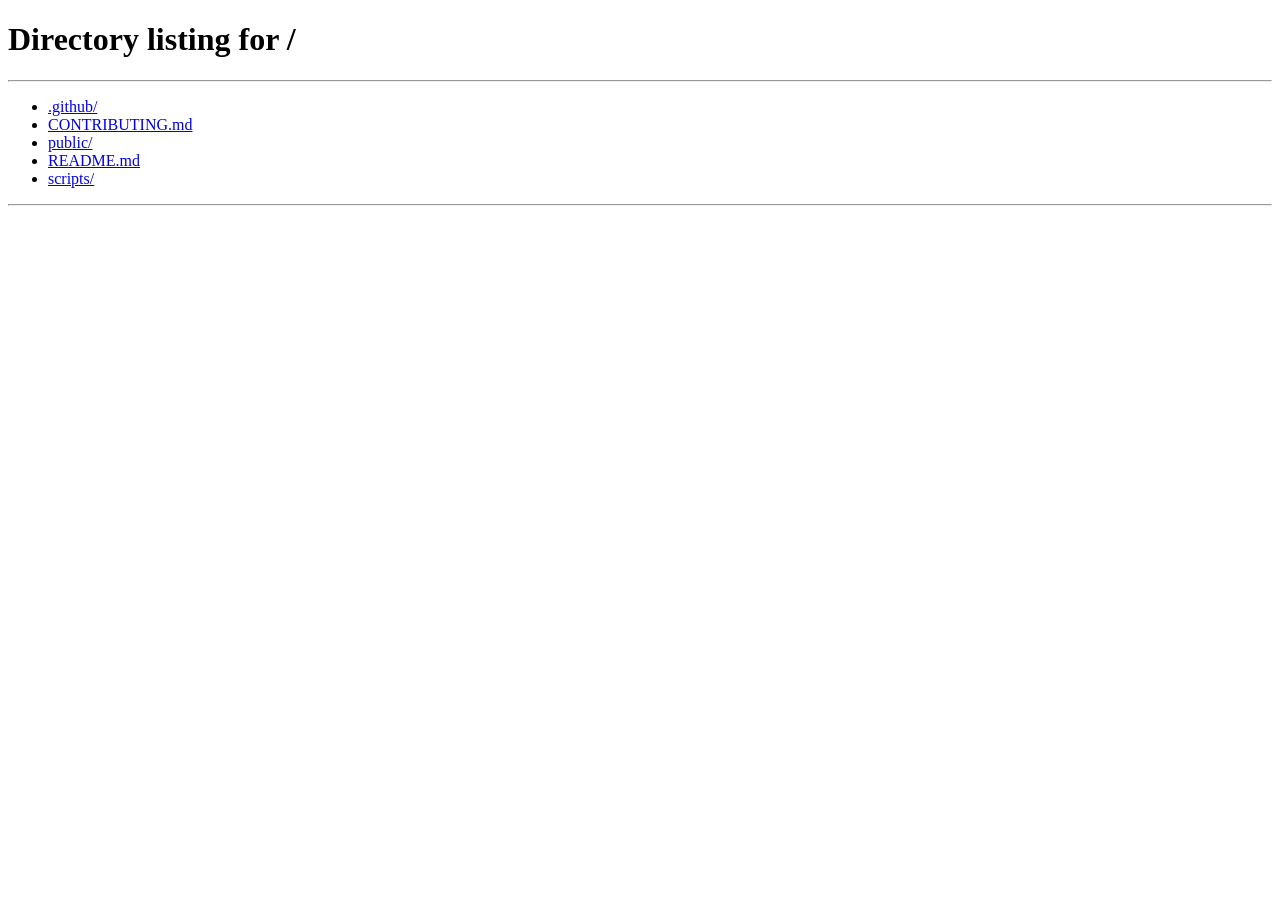
<file: public/add-source.html>
<!doctype html>
<html lang="en">
  <head>
    <meta charset="UTF-8" />
    <meta name="viewport" content="width=device-width, initial-scale=1.0" />
    <title>Add Source - Morphe</title>
    <script src="js/theme-preload.js"></script>
    <script src="js/lang-preload.js"></script>
    <link rel="stylesheet" href="css/styles.css" />
    <link rel="stylesheet" href="css/dark-theme.css" />
    <link rel="icon" type="image/png" href="favicon-96x96.png" sizes="96x96" />
    <link rel="icon" type="image/svg+xml" href="favicon.svg" />
    <link rel="icon" href="favicon.ico" />
    <link rel="apple-touch-icon" sizes="180x180" href="apple-touch-icon.png" />
  </head>
  <body class="add-source-page">
    <!-- Android state -->
    <div class="container state" id="state-android">
      <img id="source-icon" class="icon-circle" src="" alt="Source Icon" />
      <h1 data-i18n="add-source.title">Add patch source</h1>
      <p class="hero-description" data-i18n="add-source.subtitle">
        Do you want to add this patch source to Morphe?
      </p>

      <div class="source-card">
        <div
          class="source-card__label"
          id="source-label"
          data-i18n="add-source.source-label"
        >
          Source
        </div>
        <div class="source-card__name" id="source-name"></div>
        <div class="source-card__url" id="source-url"></div>
      </div>

      <div class="warning-box">
        <span class="material-symbols-rounded">warning</span>
        <span class="warning-box__text" data-i18n="add-source.warning"
          >Only add sources from authors you trust. Patch sources can modify
          your apps</span
        >
      </div>

      <a href="#" class="btn btn-primary" id="btn-open">
        <span class="material-symbols-rounded">open_in_new</span>
        <span data-i18n="add-source.open-btn">Open in Morphe</span>
      </a>
      <a href="index.html" class="btn btn-secondary" data-i18n="add-source.back-home"
        >Back to Homepage</a
      >
    </div>

    <!-- Success state -->
    <div class="container state" id="state-success">
      <div class="icon-circle icon-circle--success">
        <span class="material-symbols-rounded">check</span>
      </div>
      <h1 data-i18n="add-source.success-title">Opening Morphe…</h1>
      <p class="hero-description" data-i18n="add-source.success-subtitle">
        The source is being added. You can close this page
      </p>
      <a href="index.html" class="btn btn-secondary" data-i18n="add-source.back-home"
        >Back to homepage</a
      >
    </div>

    <!-- Desktop state -->
    <div class="container state" id="state-desktop">
      <div class="desktop-emoji">📱</div>
      <h1 data-i18n="add-source.desktop-title">Open on Android</h1>
      <p class="hero-description" data-i18n="add-source.desktop-subtitle">
        This link adds a patch source to Morphe, which requires an Android
        device
      </p>

      <div class="steps-card">
        <ol>
          <li data-i18n-html="add-source.desktop-step1">
            Install <a href="index.html">Morphe</a> on your Android device
          </li>
          <li data-i18n="add-source.desktop-step2">
            Open this link on your Android device
          </li>
          <li data-i18n-html="add-source.desktop-step3">
            Tap <strong>Open in Morphe</strong>
          </li>
        </ol>
      </div>

      <a href="index.html" class="btn btn-primary" data-i18n="error.go-home"
        >Go to homepage</a
      >
    </div>

    <script src="js/i18n.js"></script>
    <script src="js/add-source.js"></script>
    <script src="js/theme-manager.js"></script>
    <script src="js/analytics.js"></script>
  </body>
</html>
</file>
<file: public/css/styles.css>
:root {
  --md-primary: #1e5aa8;
  --md-on-primary: #fff;
  --md-primary-container: #ecf1ff;
  --md-on-primary-container: #0e2f5a;
  --md-secondary: #1a1c1e;
  --md-on-secondary: #fff;
  --md-secondary-container: #dde6f6;
  --md-on-secondary-container: #1a2a40;
  --md-surface: #fafbff;
  --md-on-surface: #1a1c1e;
  --md-surface-variant: #e2e4ec;
  --md-on-surface-variant: #1a1c1e;
  --md-surface-container-lowest: #fff;
  --md-surface-container-low: #f4f5fb;
  --md-surface-container: #eeeff5;
  --md-surface-container-high: #e4e5eb;
  --md-surface-container-highest: #dddee4;
  --md-outline: #44474e;
  --md-outline-variant: #74777f;
  --md-brand-gradient: linear-gradient(135deg, #1e5aa8, #00afae);
  --md-shape-sm: 8px;
  --md-shape-md: 12px;
  --md-shape-lg: 16px;
  --md-shape-xl: 28px;
  --md-shape-full: 9999px;
  --md-elevation-1:
    0 1px 2px rgba(0, 0, 0, 0.06), 0 1px 3px 1px rgba(0, 0, 0, 0.04);
  --md-elevation-2:
    0 1px 2px rgba(0, 0, 0, 0.06), 0 2px 6px 2px rgba(0, 0, 0, 0.04);
  --md-elevation-3:
    0 1px 3px rgba(0, 0, 0, 0.06), 0 4px 8px 3px rgba(0, 0, 0, 0.04);
  --md-elevation-4:
    0 2px 3px rgba(0, 0, 0, 0.06), 0 6px 10px 4px rgba(0, 0, 0, 0.04);
  --md-ease: cubic-bezier(0.2, 0, 0, 1);
  --md-ease-decel: cubic-bezier(0.05, 0.7, 0.1, 1);
  --md-state-hover: 0.05;
  --md-state-press: 0.08;
}
[data-theme="dark"] {
  --md-primary: #a9c7ff;
  --md-on-primary: #00315e;
  --md-primary-container: #192d4a;
  --md-on-primary-container: #c8daff;
  --md-secondary: #bdc7dc;
  --md-on-secondary: #273141;
  --md-secondary-container: #3a4455;
  --md-on-secondary-container: #d9e3f8;
  --md-surface: #111318;
  --md-on-surface: #e2e2e9;
  --md-surface-variant: #42454d;
  --md-on-surface-variant: #c4c6d0;
  --md-surface-container-lowest: #0c0e13;
  --md-surface-container-low: #191c22;
  --md-surface-container: #1d2026;
  --md-surface-container-high: #222428;
  --md-surface-container-highest: #2c2e33;
  --md-outline: #8c8f98;
  --md-outline-variant: #42454d;
  --md-elevation-1:
    0 1px 3px 1px rgba(0, 0, 0, 0.2), 0 1px 2px rgba(0, 0, 0, 0.24);
  --md-elevation-2:
    0 2px 6px 2px rgba(0, 0, 0, 0.2), 0 1px 2px rgba(0, 0, 0, 0.24);
  --md-elevation-3:
    0 4px 8px 3px rgba(0, 0, 0, 0.2), 0 1px 3px rgba(0, 0, 0, 0.24);
  --md-elevation-4:
    0 6px 10px 4px rgba(0, 0, 0, 0.2), 0 2px 3px rgba(0, 0, 0, 0.24);
}
*,
*::before,
*::after {
  margin: 0;
  padding: 0;
  box-sizing: border-box;
}
html {
  scroll-behavior: smooth;
}
html.i18n-loading body {
  opacity: 0;
}
html:not(.i18n-loading) body {
  opacity: 1;
  transition: opacity 0.18s ease-in;
}
body {
  font-family:
    "Inter",
    system-ui,
    -apple-system,
    sans-serif;
  font-size: 1rem;
  line-height: 1.5;
  background: var(--md-surface);
  color: var(--md-on-surface);
  -webkit-font-smoothing: antialiased;
  overflow-x: hidden;
  -webkit-tap-highlight-color: transparent;
}
a {
  color: var(--md-primary);
  text-decoration: none;
  -webkit-tap-highlight-color: transparent;
}
img {
  max-width: 100%;
  display: block;
}
button {
  border: none;
  background: none;
  cursor: pointer;
  font: inherit;
  color: inherit;
  -webkit-tap-highlight-color: transparent;
}
.material-symbols-rounded {
  font-family: "Material Symbols Rounded";
  font-weight: normal;
  font-style: normal;
  font-size: 24px;
  line-height: 1;
  letter-spacing: normal;
  text-transform: none;
  display: inline-block;
  white-space: nowrap;
  direction: ltr;
  vertical-align: middle;
  -webkit-font-smoothing: antialiased;
  font-feature-settings: "liga";
  font-variation-settings:
    "FILL" 0,
    "wght" 400,
    "GRAD" 0,
    "opsz" 24;
  width: 1em;
  height: 1em;
  overflow: hidden;
  flex-shrink: 0;
}
.hidden {
  display: none !important;
}
.container {
  width: 100%;
  max-width: 1200px;
  margin: 0 auto;
  padding: 0 24px;
}

.top-app-bar {
  position: fixed;
  top: 0;
  left: 0;
  right: 0;
  max-width: 1200px;
  margin: 0 auto;
  z-index: 2000;
  height: 64px;
  display: flex;
  align-items: center;
  padding: 0;
  background: transparent;
  box-shadow: none;
  transition:
    background 0.4s var(--md-ease),
    box-shadow 0.4s var(--md-ease),
    border-radius 0.4s var(--md-ease);
}
.top-app-bar.scrolled {
  background: var(--md-surface-container-high);
  box-shadow: var(--md-elevation-2);
  border-radius: 0 0 var(--md-shape-xl) var(--md-shape-xl);
}
.top-app-bar.menu-open {
  background: var(--md-surface-container-high);
  box-shadow: none;
  border-radius: 0;
}
.bar-content {
  display: flex;
  align-items: center;
  justify-content: space-between;
  width: 100%;
  height: 100%;
  margin: 0;
  gap: 4px;
  padding: 0 24px;
  position: relative;
}
.header-brand {
  position: relative;
  display: flex;
  align-items: center;
  margin-right: 0;
  width: 140px;
  height: 36px;
  z-index: 10;
}
.header-brand .brand-icon {
  position: absolute;
  top: 0;
  left: 0;
  height: 100%;
  width: 100%;
  object-fit: contain;
  object-position: left center;
  transition: opacity 0.2s var(--md-ease);
}
.logo-light {
  display: block;
  opacity: 1;
  z-index: 2;
}
.logo-dark {
  display: none;
}
[data-theme="dark"] .logo-light {
  display: none;
}
[data-theme="dark"] .logo-dark {
  display: block;
  opacity: 1;
  z-index: 2;
}
.nav-desktop {
  position: absolute;
  left: 50%;
  transform: translateX(-50%);
  display: flex;
  align-items: center;
  gap: 24px;
}
.right-actions {
  display: flex;
  align-items: center;
  gap: 4px;
  margin-left: auto;
  z-index: 10;
}
.nav-link {
  font-size: 0.9375rem;
  font-weight: 500;
  color: var(--md-on-surface-variant);
  text-decoration: none;
  transition: color 0.2s var(--md-ease);
  white-space: nowrap;
}
.nav-link:hover {
  color: var(--md-primary);
}
.nav-link.active {
  color: var(--md-primary);
  font-weight: 600;
}
a:focus:not(:focus-visible),
button:focus:not(:focus-visible) {
  outline: none;
}
.icon-btn {
  width: 44px;
  height: 44px;
  border-radius: var(--md-shape-full);
  display: flex;
  align-items: center;
  justify-content: center;
  color: var(--md-on-surface-variant);
  position: relative;
  overflow: hidden;
}
.icon-btn::before {
  content: "";
  position: absolute;
  inset: 0;
  border-radius: inherit;
  background: var(--md-on-surface-variant);
  opacity: 0;
  transition: opacity 0.2s var(--md-ease);
  pointer-events: none;
}
.icon-btn:hover::before {
  opacity: var(--md-state-hover);
}
.icon-btn:active::before {
  opacity: var(--md-state-press);
}
.menu-btn {
  display: none;
}
#menuIconToggle {
  transition: transform 0.3s var(--md-ease);
}
#themeIcon {
  transition:
    transform 0.5s var(--md-ease),
    opacity 0.25s var(--md-ease);
  display: inline-block;
}
.theme-swap #themeIcon {
  transform: rotate(360deg) scale(0.8);
  opacity: 0.3;
}

.lang-bar-desktop {
  display: inline-flex;
}
.lang-bar-mobile {
  display: none;
}
.lang-dropdown {
  position: relative;
  display: inline-flex;
}
.lang-trigger-compact {
  padding: 8px;
  border-radius: var(--md-shape-full);
  border: none;
  background: transparent;
  color: var(--md-on-surface);
  cursor: pointer;
  display: flex;
  align-items: center;
  justify-content: center;
  position: relative;
  overflow: hidden;
  width: 40px;
  height: 40px;
  transition:
    background-color 0.2s var(--md-ease),
    color 0.2s var(--md-ease);
}
.lang-trigger-compact::before {
  content: "";
  position: absolute;
  inset: 0;
  border-radius: inherit;
  background: var(--md-on-surface);
  opacity: 0;
  transition: opacity 0.2s var(--md-ease);
  pointer-events: none;
}
.lang-trigger-compact:hover::before {
  opacity: var(--md-state-hover);
}
.lang-trigger-compact.open {
  background: var(--md-secondary-container);
  color: var(--md-on-secondary-container);
}
.lang-trigger-compact .material-symbols-rounded {
  font-size: 20px;
  position: relative;
  z-index: 1;
}
.lang-menu {
  position: absolute;
  top: calc(100% + 6px);
  right: 0;
  min-width: 180px;
  background: var(--md-surface-container);
  border-radius: var(--md-shape-md);
  box-shadow: var(--md-elevation-3);
  z-index: 200;
  display: none;
  padding: 0;
  overflow: hidden;
  animation: menuOpen 0.2s var(--md-ease-decel);
}
.lang-menu.open {
  display: block;
}
.lang-menu-scroll {
  max-height: 320px;
  overflow-y: auto;
  padding: 4px 0;
}
.lang-menu-scroll::-webkit-scrollbar {
  width: 4px;
}
.lang-menu-scroll::-webkit-scrollbar-track {
  background: transparent;
}
.lang-menu-scroll::-webkit-scrollbar-thumb {
  background: var(--md-outline-variant);
  border-radius: 4px;
}
.lang-menu-item {
  display: flex;
  align-items: center;
  gap: 10px;
  padding: 10px 16px 10px 12px;
  font-size: 0.875rem;
  color: var(--md-on-surface);
  cursor: pointer;
  width: 100%;
  text-align: left;
  position: relative;
  overflow: hidden;
  border: none;
  background: none;
  white-space: nowrap;
}
.lang-menu-item::before {
  content: "";
  position: absolute;
  inset: 0;
  background: var(--md-on-surface);
  opacity: 0;
  transition: opacity 0.2s var(--md-ease);
  pointer-events: none;
}
.lang-menu-item:hover::before {
  opacity: var(--md-state-hover);
}
.lang-menu-item:active::before {
  opacity: var(--md-state-press);
}
.lang-menu-item.selected {
  background: var(--md-primary-container);
  color: var(--md-on-primary-container);
}
.lang-menu-item.selected::before {
  background: var(--md-on-primary-container);
}
.lang-menu-item .check-mark {
  font-size: 18px;
  opacity: 0;
  width: 18px;
  position: relative;
  z-index: 1;
  flex-shrink: 0;
}
.lang-menu-item.selected .check-mark {
  opacity: 1;
}
.lang-menu-item .lang-name {
  position: relative;
  z-index: 1;
}
@keyframes menuOpen {
  from {
    opacity: 0;
    transform: scaleY(0.85);
    transform-origin: top;
  }
  to {
    opacity: 1;
    transform: scaleY(1);
  }
}

.mobile-drawer {
  display: none;
  position: fixed;
  inset: 60px 0 0 0;
  z-index: 1500;
}
.mobile-drawer.open {
  display: flex;
  align-items: flex-start;
  justify-content: center;
}
.drawer-scrim {
  position: absolute;
  inset: 0;
  background: color-mix(in srgb, var(--md-on-surface) 32%, transparent);
  animation: fadeIn 0.25s var(--md-ease-decel);
}
.drawer-sheet {
  position: relative;
  width: 100%;
  max-width: 100%;
  height: auto;
  max-height: 85vh;
  background: var(--md-surface-container-high);
  border-radius: 0 0 var(--md-shape-xl) var(--md-shape-xl);
  padding: 8px 16px 24px;
  overflow-y: auto;
  animation: slideInTop 0.35s var(--md-ease-decel);
  display: flex;
  flex-direction: column;
  gap: 2px;
  box-shadow: var(--md-elevation-2);
}
.drawer-link {
  display: flex;
  align-items: center;
  gap: 14px;
  padding: 14px 24px;
  border-radius: var(--md-shape-full);
  font-size: 0.875rem;
  font-weight: 500;
  color: var(--md-on-surface-variant);
  text-decoration: none;
  position: relative;
  overflow: hidden;
}
.drawer-link::before {
  content: "";
  position: absolute;
  inset: 0;
  border-radius: inherit;
  background: var(--md-on-surface);
  opacity: 0;
  transition: opacity 0.2s var(--md-ease);
  pointer-events: none;
}
.drawer-link:hover::before {
  opacity: var(--md-state-hover);
}
.drawer-link:active::before {
  opacity: var(--md-state-press);
}
.drawer-link.active {
  background: var(--md-primary-container);
  color: var(--md-on-primary-container);
}
.drawer-link.active::before {
  background: var(--md-on-primary-container);
}
.drawer-divider {
  height: 1px;
  background: var(--md-outline-variant);
  margin: 8px 16px;
  border: none;
}
@keyframes fadeIn {
  from {
    opacity: 0;
  }
  to {
    opacity: 1;
  }
}
@keyframes slideInTop {
  from {
    transform: translateY(-100%);
  }
  to {
    transform: translateY(0);
  }
}

.section {
  padding: 96px 0;
}
.section-header {
  text-align: center;
  margin-bottom: 56px;
}
.section-overline {
  font-size: 0.8125rem;
  font-weight: 600;
  color: var(--md-primary);
  text-transform: uppercase;
  letter-spacing: 0.1em;
  margin-bottom: 12px;
}
.section-title {
  font-size: 2.25rem;
  font-weight: 700;
  letter-spacing: -0.02em;
  margin-bottom: 16px;
}
.section-subtitle {
  font-size: 1.0625rem;
  color: var(--md-on-surface-variant);
  max-width: 600px;
  margin: 0 auto;
}

.hero {
  min-height: 100vh;
  display: flex;
  align-items: center;
  justify-content: center;
  padding: 120px 24px 64px;
  position: relative;
  overflow: hidden;
}
.hero-inner {
  text-align: center;
  max-width: 800px;
  position: relative;
  z-index: 1;
}
.hero-title {
  font-family: "Inter", sans-serif;
  font-size: 5rem;
  font-weight: 400;
  line-height: 1.1;
  letter-spacing: -0.02em;
  margin-bottom: 24px;
  color: var(--md-on-surface);
  animation: fadeUp 0.6s var(--md-ease-decel) 0.1s both;
}
.highlight-text {
  font-weight: 600;
  color: var(--md-primary);
}
.hero-desc {
  font-size: 1.125rem;
  line-height: 1.75;
  color: var(--md-on-surface-variant);
  max-width: 600px;
  margin: 0 auto 40px;
  animation: fadeUp 0.6s var(--md-ease-decel) 0.2s both;
}
.hero-actions {
  display: flex;
  gap: 16px;
  justify-content: center;
  flex-wrap: wrap;
  animation: fadeUp 0.6s var(--md-ease-decel) 0.3s both;
}
/* Page load entrance animation */
@keyframes pageEnter {
  from {
    opacity: 0;
  }
  to {
    opacity: 1;
  }
}
body {
  animation: pageEnter 0.45s var(--md-ease-decel) both;
}

.hero-morph-target {
  display: inline-block;
  transition:
    opacity 720ms cubic-bezier(0.4, 0, 0.2, 1),
    filter 820ms cubic-bezier(0.2, 0, 0.2, 1),
    transform 820ms cubic-bezier(0.2, 0, 0.2, 1);
  will-change: opacity, filter, transform;
}
.hero-morph-target.is-out {
  opacity: 0;
  filter: blur(20px);
  transform: scale(0.88);
}
@media (prefers-reduced-motion: reduce) {
  .hero-morph-target {
    transition: none;
  }
}

@keyframes fadeUp {
  from {
    opacity: 0;
    transform: translateY(24px);
  }
  to {
    opacity: 1;
    transform: translateY(0);
  }
}

.btn-filled {
  display: inline-flex;
  align-items: center;
  justify-content: center;
  gap: 10px;
  padding: 0 28px;
  height: 60px;
  border-radius: var(--md-shape-full);
  background: var(--md-primary);
  color: var(--md-on-primary);
  font-size: 1.125rem;
  font-weight: 600;
  text-decoration: none;
  position: relative;
  overflow: hidden;
}
.btn-filled::before {
  content: "";
  position: absolute;
  inset: 0;
  border-radius: inherit;
  background: var(--md-on-primary);
  opacity: 0;
  transition: opacity 0.2s var(--md-ease);
  pointer-events: none;
}
.btn-filled:hover::before {
  opacity: var(--md-state-hover);
}
.btn-filled:active::before {
  opacity: var(--md-state-press);
}
.btn-filled .material-symbols-rounded,
.btn-filled > span {
  position: relative;
  z-index: 1;
}

.btn-tonal {
  display: inline-flex;
  align-items: center;
  justify-content: center;
  gap: 10px;
  padding: 0 24px;
  height: 60px;
  border-radius: var(--md-shape-full);
  background: var(--md-secondary-container);
  color: var(--md-on-secondary-container);
  font-size: 1.125rem;
  font-weight: 600;
  text-decoration: none;
  position: relative;
  overflow: hidden;
  transition: box-shadow 0.2s var(--md-ease);
}
.btn-tonal::before {
  content: "";
  position: absolute;
  inset: 0;
  border-radius: inherit;
  background: var(--md-on-secondary-container);
  opacity: 0;
  transition: opacity 0.2s var(--md-ease);
  pointer-events: none;
}
.btn-tonal:hover {
  box-shadow: var(--md-elevation-1);
}
.btn-tonal:hover::before {
  opacity: var(--md-state-hover);
}
.btn-tonal:active::before {
  opacity: var(--md-state-press);
}
.btn-tonal .material-symbols-rounded,
.btn-tonal > span {
  position: relative;
  z-index: 1;
}

/* Features Tabs */
.app-tabs {
  display: inline-flex;
  background: var(--md-surface-container-low);
  border-radius: var(--md-shape-full);
  padding: 4px;
  gap: 8px;
  margin-bottom: 24px;
  position: relative;
}
.tab-indicator {
  position: absolute;
  top: 4px;
  bottom: 4px;
  left: 4px;
  background: var(--md-primary-container);
  border-radius: var(--md-shape-full);
  transition:
    transform 0.5s cubic-bezier(0.2, 0.8, 0.2, 1),
    width 0.5s cubic-bezier(0.2, 0.8, 0.2, 1);
  z-index: 0;
}
.app-tab {
  padding: 10px 24px;
  border-radius: var(--md-shape-full);
  font-size: 0.9375rem;
  font-weight: 600;
  color: var(--md-on-surface-variant);
  background: transparent;
  display: flex;
  align-items: center;
  justify-content: center;
  white-space: nowrap;
  position: relative;
  z-index: 1;
  transition: color 0.3s var(--md-ease);
}
.app-tab.active {
  color: var(--md-on-primary-container);
}

.features-panel-wrap {
  overflow: hidden;
  border-radius: var(--md-shape-xl);
  margin-top: 8px;
  margin-left: -16px;
  margin-right: -16px;
  padding: 0 16px;
  -webkit-mask-image: linear-gradient(
    to right,
    transparent,
    black 16px,
    black calc(100% - 16px),
    transparent
  );
  mask-image: linear-gradient(
    to right,
    transparent,
    black 16px,
    black calc(100% - 16px),
    transparent
  );
}
.features-panel {
  display: flex;
  width: 100%;
  will-change: transform;
  transition: transform 0.5s cubic-bezier(0.2, 0.8, 0.2, 1);
  gap: 16px;
}
.features-page {
  flex: 0 0 100%;
  min-width: 0;
  display: flex;
  flex-direction: column;
  gap: 24px;
  padding: 4px 0;
  opacity: 0.4;
  transform: scale(0.96);
  transition:
    opacity 0.5s cubic-bezier(0.2, 0.8, 0.2, 1),
    transform 0.5s cubic-bezier(0.2, 0.8, 0.2, 1);
  transform-origin: top center;
}
.features-page.active {
  opacity: 1;
  transform: scale(1);
}
.features-page-desc {
  font-size: 1rem;
  color: var(--md-on-surface-variant);
  text-align: center;
  max-width: 640px;
  margin: 0 auto;
}

/* Grids & Cards */
.feat-grid {
  display: grid;
  grid-template-columns: repeat(auto-fill, minmax(260px, 1fr));
  gap: 16px;
}
.feat-card {
  background: var(--md-surface-container-low);
  border-radius: var(--md-shape-xl);
  padding: 24px;
  display: flex;
  flex-direction: column;
  gap: 14px;
  position: relative;
  overflow: hidden;
  transition: box-shadow 0.3s var(--md-ease);
}
.feat-card::before {
  content: "";
  position: absolute;
  inset: 0;
  border-radius: inherit;
  background: var(--md-primary);
  opacity: 0;
  transition: opacity 0.3s var(--md-ease);
  pointer-events: none;
}
.feat-card:hover {
  background: var(--md-surface-container);
}
.feat-card:hover::before {
  opacity: 0;
}
.feat-icon {
  width: 52px;
  height: 52px;
  border-radius: var(--md-shape-lg);
  display: flex;
  align-items: center;
  justify-content: center;
  background: var(--md-primary-container);
  color: var(--md-on-primary-container);
  position: relative;
  z-index: 1;
}
.feat-icon .material-symbols-rounded {
  font-size: 26px;
}
.feat-card h4 {
  font-size: 1rem;
  font-weight: 600;
  position: relative;
  z-index: 1;
}
.feat-card p {
  font-size: 0.875rem;
  color: var(--md-on-surface-variant);
  line-height: 1.6;
  position: relative;
  z-index: 1;
}

.how-section {
  background: var(--md-surface);
}
.steps-grid {
  display: grid;
  grid-template-columns: repeat(4, 1fr);
  gap: 24px;
  position: relative;
}
.steps-grid.steps-3 {
  grid-template-columns: repeat(3, 1fr);
}
.steps-grid::before {
  content: "";
  position: absolute;
  top: 42px;
  left: calc(12.5% + 32px);
  right: calc(12.5% + 32px);
  height: 2px;
  background: var(--md-outline-variant);
  z-index: 0;
}
@media (max-width: 768px) {
  .steps-grid,
  .steps-grid.steps-3 {
    grid-template-columns: 1fr;
    gap: 28px;
  }
  .steps-grid::before {
    display: none;
  }
}
.step-card {
  display: flex;
  flex-direction: column;
  align-items: center;
  text-align: center;
  gap: 16px;
  position: relative;
  z-index: 1;
}
.step-icon-wrap {
  width: 84px;
  height: 84px;
  border-radius: var(--md-shape-full);
  display: flex;
  align-items: center;
  justify-content: center;
  background: var(--md-primary);
  color: var(--md-on-primary);
  box-shadow: var(--md-elevation-2);
  position: relative;
}
.step-icon-wrap .material-symbols-rounded {
  font-size: 36px;
}
.step-number {
  position: absolute;
  top: -4px;
  right: -4px;
  width: 26px;
  height: 26px;
  border-radius: var(--md-shape-full);
  background: var(--md-primary-container);
  color: var(--md-on-primary-container);
  font-size: 0.75rem;
  font-weight: 700;
  display: flex;
  align-items: center;
  justify-content: center;
  border: 2px solid var(--md-surface-container-lowest);
}
.step-card h3 {
  font-size: 1rem;
  font-weight: 600;
}
.step-card p {
  font-size: 0.875rem;
  color: var(--md-on-surface-variant);
  max-width: 220px;
}

/* Testimonials */
.testi-carousel {
  position: relative;
  overflow: hidden;
  margin: -24px -16px;
  padding: 24px 16px;
  -webkit-mask-image: linear-gradient(
    to right,
    transparent,
    black 16px,
    black calc(100% - 16px),
    transparent
  );
  mask-image: linear-gradient(
    to right,
    transparent,
    black 16px,
    black calc(100% - 16px),
    transparent
  );
}
.testi-track {
  display: flex;
  gap: 16px;
  cursor: grab;
  user-select: none;
  will-change: transform;
  backface-visibility: hidden;
  -webkit-backface-visibility: hidden;
}
.testi-track:active {
  cursor: grabbing;
}
.testi-card {
  flex: 0 0 calc(33.333% - 11px);
  min-width: 0;
  background: var(--md-surface-container-low);
  border-radius: var(--md-shape-xl);
  padding: 28px;
  display: flex;
  flex-direction: column;
  gap: 20px;
  transition: box-shadow 0.3s var(--md-ease);
  backface-visibility: hidden;
  -webkit-backface-visibility: hidden;
  transform: translateZ(0);
  -webkit-transform: translateZ(0);
}
.testi-card:hover {
  background: var(--md-surface-container);
}
.testi-stars {
  display: flex;
  gap: 2px;
  color: var(--md-primary);
  font-size: 18px;
}
.testi-quote {
  font-size: 1rem;
  line-height: 1.7;
  flex: 1;
  position: relative;
  padding-top: 8px;
}
.testi-quote::before {
  content: "\201C";
  font-size: 3.5rem;
  line-height: 1;
  color: var(--md-primary);
  opacity: 0.15;
  position: absolute;
  top: -14px;
  left: -4px;
  font-family: Georgia, serif;
}
.testi-author {
  display: flex;
  align-items: center;
  gap: 12px;
}
.testi-avatar {
  width: 44px;
  height: 44px;
  border-radius: var(--md-shape-full);
  background: var(--md-primary-container);
  color: var(--md-on-primary-container);
  display: flex;
  align-items: center;
  justify-content: center;
  font-size: 1.1rem;
  font-weight: 600;
}
.testi-name {
  font-size: 0.875rem;
  font-weight: 600;
}
.testi-role {
  font-size: 0.75rem;
  color: var(--md-on-surface-variant);
}
.carousel-nav {
  display: flex;
  justify-content: center;
  gap: 12px;
  margin-top: 32px;
}
.carousel-btn {
  width: 48px;
  height: 48px;
  border-radius: var(--md-shape-full);
  background: var(--md-surface-container-high);
  color: var(--md-on-surface);
  display: flex;
  align-items: center;
  justify-content: center;
  position: relative;
  overflow: hidden;
  transition: box-shadow 0.2s var(--md-ease);
}
.carousel-btn::before {
  content: "";
  position: absolute;
  inset: 0;
  border-radius: inherit;
  background: var(--md-on-surface);
  opacity: 0;
  transition: opacity 0.2s var(--md-ease);
  pointer-events: none;
}
.carousel-btn:hover::before {
  opacity: var(--md-state-hover);
}
.carousel-btn:hover {
  box-shadow: var(--md-elevation-1);
}
.carousel-btn:active::before {
  opacity: var(--md-state-press);
}

/* FAQ */
.faq-list {
  max-width: 800px;
  margin: 0 auto;
  display: flex;
  flex-direction: column;
  gap: 2px;
  background: transparent;
  overflow: visible;
}
.faq-item {
  background: var(--md-surface-container-low);
  border-radius: 6px;
  border-bottom: none;
  overflow: hidden;
  transition: background-color 0.3s var(--md-ease);
}
.faq-item:first-child {
  border-top-left-radius: var(--md-shape-xl);
  border-top-right-radius: var(--md-shape-xl);
}
.faq-item:last-child {
  border-bottom-left-radius: var(--md-shape-xl);
  border-bottom-right-radius: var(--md-shape-xl);
}
.faq-q {
  width: 100%;
  display: flex;
  align-items: center;
  justify-content: space-between;
  padding: 20px 24px;
  font-size: 1rem;
  font-weight: 500;
  color: var(--md-on-surface);
  text-align: left;
  gap: 16px;
  position: relative;
  overflow: hidden;
}
.faq-q .expand-icon {
  transition: transform 0.25s var(--md-ease);
  color: var(--md-on-surface-variant);
  flex-shrink: 0;
  position: relative;
  z-index: 1;
}
.faq-q > span:first-child {
  position: relative;
  z-index: 1;
}
.faq-item.active .expand-icon {
  transform: rotate(180deg);
}
.faq-a {
  display: grid;
  grid-template-rows: 0fr;
  transition: grid-template-rows 0.25s var(--md-ease);
}
.faq-item.active .faq-a {
  grid-template-rows: 1fr;
}
.faq-a-inner {
  overflow: hidden;
  padding: 0 24px;
  font-size: 1rem;
  line-height: 1.7;
  color: var(--md-on-surface-variant);
  opacity: 0;
  transition:
    padding 0.25s var(--md-ease),
    opacity 0.25s var(--md-ease);
}
.faq-item.active .faq-a-inner {
  padding: 0 24px 24px;
  opacity: 1;
}
.faq-a-inner a {
  color: var(--md-primary);
  text-decoration: underline;
  text-underline-offset: 3px;
}

/* Get involved (MicroG + Translate CTAs) */
.involve-grid {
  display: grid;
  grid-template-columns: repeat(2, 1fr);
  gap: 20px;
}
.involve-card,
.involve-card:link,
.involve-card:visited {
  position: relative;
  display: flex;
  flex-direction: column;
  align-items: flex-start;
  gap: 18px;
  padding: 36px;
  border-radius: var(--md-shape-xl);
  background: var(--md-surface-container-low);
  text-decoration: none;
  color: var(--md-on-surface);
  overflow: hidden;
  transition: background-color 0.3s var(--md-ease);
}
.involve-card::before {
  content: "";
  position: absolute;
  inset: 0;
  border-radius: inherit;
  background: var(--md-primary);
  opacity: 0;
  transition: opacity 0.3s var(--md-ease);
  pointer-events: none;
}
.involve-card:hover,
.involve-card:visited:hover {
  background: var(--md-surface-container);
}
.involve-card:hover::before {
  opacity: 0;
}
.involve-icon {
  width: 64px;
  height: 64px;
  border-radius: var(--md-shape-lg);
  background: var(--md-primary-container);
  color: var(--md-on-primary-container);
  display: flex;
  align-items: center;
  justify-content: center;
  position: relative;
  z-index: 1;
}
.involve-title {
  font-size: 1.5rem;
  font-weight: 600;
  margin: 0;
  color: var(--md-on-surface);
  position: relative;
  z-index: 1;
}
.involve-desc {
  font-size: 1rem;
  line-height: 1.6;
  color: var(--md-on-surface-variant);
  margin: 0;
  position: relative;
  z-index: 1;
}
.involve-cta {
  display: inline-flex;
  align-items: center;
  gap: 8px;
  margin-top: auto;
  padding-top: 4px;
  font-weight: 600;
  color: var(--md-primary);
  position: relative;
  z-index: 1;
}
@media (max-width: 720px) {
  .involve-grid {
    grid-template-columns: 1fr;
  }
  .involve-card {
    padding: 28px;
  }
}

/* Community */
.comm-grid {
  display: grid;
  grid-template-columns: repeat(4, 1fr);
  gap: 16px;
}
.comm-card {
  background: var(--md-surface-container-low);
  border-radius: var(--md-shape-xl);
  padding: 28px;
  display: flex;
  flex-direction: column;
  align-items: flex-start;
  text-align: left;
  gap: 16px;
  text-decoration: none;
  color: inherit;
  position: relative;
  overflow: hidden;
  transition: box-shadow 0.3s var(--md-ease);
}
.comm-card::before {
  content: "";
  position: absolute;
  inset: 0;
  border-radius: inherit;
  background: var(--md-primary);
  opacity: 0;
  transition: opacity 0.3s var(--md-ease);
  pointer-events: none;
}
.comm-card:hover {
  background: var(--md-surface-container);
}
.comm-card:hover::before {
  opacity: 0;
}
.comm-icon-wrap {
  width: 64px;
  height: 64px;
  border-radius: var(--md-shape-lg);
  background: var(--md-primary-container);
  display: flex;
  align-items: center;
  justify-content: center;
  position: relative;
  z-index: 1;
}
.comm-icon-wrap svg {
  width: 28px;
  height: 28px;
  color: var(--md-on-primary-container);
  fill: currentColor;
}
.comm-card h3 {
  font-size: 1rem;
  font-weight: 600;
  position: relative;
  z-index: 1;
}
.comm-card p {
  font-size: 0.875rem;
  color: var(--md-on-surface-variant);
  line-height: 1.5;
  position: relative;
  z-index: 1;
}

/* Footer */
.footer {
  background: var(--md-surface-container);
  padding: 48px 0 24px;
  color: var(--md-on-surface-variant);
}
.footer-inner {
  max-width: 1200px;
  margin: 0 auto;
  padding: 0 24px;
  display: flex;
  flex-direction: column;
  gap: 32px;
}
.footer-top {
  display: grid;
  grid-template-columns: minmax(260px, 1fr) 2fr;
  gap: 48px;
  align-items: flex-start;
}
.footer-brand {
  display: flex;
  flex-direction: column;
  gap: 12px;
  max-width: 320px;
}
.footer-logo-link {
  display: inline-flex;
  align-items: center;
  gap: 10px;
  color: var(--md-on-surface);
  text-decoration: none;
}
.footer-logo {
  width: 32px;
  height: 32px;
  max-width: 32px;
  flex-shrink: 0;
}
.footer-brand-name {
  font-size: 1.125rem;
  font-weight: 700;
  color: var(--md-on-surface);
}
.footer-tagline {
  font-size: 0.875rem;
  line-height: 1.5;
  color: var(--md-on-surface-variant);
  margin: 0;
}
.dmca-badge {
  display: inline-block;
  margin-top: 4px;
  width: fit-content;
}
.dmca-badge img {
  display: block;
}
.analytics-details {
  margin-top: 8px;
  font-size: 0.8125rem;
  color: var(--md-on-surface-variant);
  line-height: 1.5;
}
.analytics-details summary {
  cursor: pointer;
  font-weight: 500;
  color: var(--md-on-surface);
  padding: 4px 0;
  user-select: none;
}
.analytics-details[open] summary {
  margin-bottom: 6px;
}
.analytics-details .inline-link {
  color: var(--md-primary);
  text-decoration: underline;
  text-underline-offset: 2px;
}
.analytics-note {
  margin-top: 8px;
  font-size: 0.8125rem;
  line-height: 1.5;
  color: var(--md-on-surface-variant);
  display: flex;
  flex-direction: column;
  gap: 4px;
}
.analytics-note .inline-link {
  color: var(--md-primary);
  text-decoration: underline;
  text-underline-offset: 2px;
}
.footer-nav {
  display: grid;
  grid-template-columns: repeat(3, 1fr);
  gap: 24px;
}
.footer-column {
  display: flex;
  flex-direction: column;
  gap: 10px;
}
.footer-column h4 {
  font-size: 0.875rem;
  font-weight: 600;
  color: var(--md-on-surface);
  margin: 0 0 6px;
  text-transform: uppercase;
  letter-spacing: 0.04em;
}
.footer-column a {
  font-size: 0.875rem;
  color: var(--md-on-surface-variant);
  text-decoration: none;
  transition: color 0.2s var(--md-ease);
}
.footer-column a:hover {
  color: var(--md-primary);
}
.language-selector-container .lang-dropdown {
  position: relative;
  width: 100%;
}
.language-selector-container .lang-trigger {
  display: flex;
  align-items: center;
  gap: 8px;
  width: 100%;
  padding: 10px 12px;
  background: var(--md-surface-container-high);
  border: 1px solid var(--md-outline-variant);
  border-radius: var(--md-shape-md, 12px);
  color: var(--md-on-surface);
  font-size: 0.875rem;
  cursor: pointer;
  transition: background 0.2s var(--md-ease);
}
.language-selector-container .lang-trigger:hover {
  background: var(--md-surface-container-highest);
}
.language-selector-container .lang-trigger .lang-label {
  flex: 1;
  text-align: left;
}
.language-selector-container .lang-trigger .arrow {
  transition: transform 0.2s var(--md-ease);
}
.language-selector-container .lang-menu.open ~ .arrow,
.language-selector-container .lang-dropdown .lang-menu.open {
  /* rotate handled via JS if needed */
}
.footer-bottom {
  border-top: 1px solid var(--md-outline-variant);
  padding-top: 16px;
  text-align: center;
}
.footer-copyright {
  font-size: 0.8125rem;
  color: var(--md-on-surface-variant);
  margin: 0;
}
@media (max-width: 900px) {
  .footer-top {
    grid-template-columns: 1fr;
    gap: 32px;
  }
  .footer-nav {
    grid-template-columns: repeat(3, 1fr);
  }
}
@media (max-width: 600px) {
  .footer {
    padding: 32px 0 20px;
  }
  .footer-nav {
    grid-template-columns: 1fr;
    gap: 24px;
  }
}

.fab {
  position: fixed;
  bottom: 24px;
  right: 24px;
  width: 56px;
  height: 56px;
  border-radius: var(--md-shape-lg);
  background: var(--md-primary-container);
  color: var(--md-on-primary-container);
  display: flex;
  align-items: center;
  justify-content: center;
  box-shadow: var(--md-elevation-3);
  z-index: 900;
  opacity: 0;
  transform: scale(0.8) translateY(20px);
  pointer-events: none;
  transition:
    opacity 0.25s var(--md-ease),
    transform 0.25s var(--md-ease),
    box-shadow 0.2s var(--md-ease);
  overflow: hidden;
}
.fab::before {
  content: "";
  position: absolute;
  inset: 0;
  border-radius: inherit;
  background: var(--md-on-primary-container);
  opacity: 0;
  transition: opacity 0.2s var(--md-ease);
  pointer-events: none;
}
.fab.visible {
  opacity: 1;
  transform: scale(1) translateY(0);
  pointer-events: auto;
}
.fab:hover {
  box-shadow: var(--md-elevation-4);
}
.fab:hover::before {
  opacity: var(--md-state-hover);
}
.fab:active::before {
  opacity: var(--md-state-press);
}

.anim {
  opacity: 0;
  transform: translateY(48px);
  transition:
    opacity 0.7s cubic-bezier(0.2, 0, 0, 1),
    transform 0.7s cubic-bezier(0.2, 0, 0, 1);
}
.anim.visible {
  opacity: 1;
  transform: translateY(0);
}

@media (max-width: 900px) {
  .nav-desktop {
    display: none !important;
  }
  .lang-bar-desktop {
    display: none !important;
  }
  .lang-bar-mobile {
    display: inline-flex;
  }
  .menu-btn {
    display: flex;
  }
}
@media (max-width: 768px) {
  .top-app-bar {
    height: 56px;
  }
  .mobile-drawer {
    inset: 56px 0 0 0;
  }
  .header-brand {
    width: 100px;
    height: 37px;
  }
  .hero-title {
    font-size: 4rem;
  }
  .section-title {
    font-size: 1.75rem;
  }
  .section {
    padding: 64px 0;
  }
  .hero {
    padding: 80px 16px 64px;
  }
  .testi-card {
    flex: 0 0 100%;
  }
  .steps-grid {
    grid-template-columns: 1fr;
    gap: 24px;
  }
  .steps-grid::before {
    display: none;
  }
  .comm-grid {
    grid-template-columns: 1fr;
  }
  .hero-actions {
    flex-direction: column;
    align-items: center;
    gap: 16px;
  }
  .btn-filled {
    width: auto;
    min-width: unset;
    padding: 0 32px;
  }
  .btn-tonal {
    width: auto;
    min-width: unset;
    padding: 0 32px;
  }
  .feat-grid {
    grid-template-columns: 1fr;
  }
}
@media (max-width: 480px) {
  .hero-title {
    font-size: 3rem;
    line-height: 1.15;
  }
  .app-tabs {
    width: 100%;
    flex-wrap: nowrap;
    gap: 4px;
  }
  .app-tab {
    flex: 1;
    padding: 12px 4px;
    font-size: 0.875rem;
  }
  .footer-bottom-row {
    flex-direction: column;
    gap: 8px;
  }
}
</file>
<file: public/css/dark-theme.css>
/* Dark Theme Variables */
[data-theme="dark"] {
  /* Brand Colors */
  --primary-blue: #4a7fc8;
  --primary-teal: #20cfce;
  --gradient-primary: linear-gradient(135deg, #4a7fc8 0%, #20cfce 100%);
  --primary-light-blue: rgba(74, 127, 200, 0.08);

  /* Neutral Colors - inverted */
  --gray-50: #18181b;
  --gray-100: #27272a;
  --gray-200: #3f3f46;
  --gray-300: #52525b;
  --gray-400: #71717a;
  --gray-500: #a1a1aa;
  --gray-600: #d4d4d8;
  --gray-700: #e4e4e7;
  --gray-800: #f4f4f5;
  --gray-900: #fafafa;

  /* Semantic Colors */
  --bg-page: #18181b;
  --bg-card: #27272a;
  --bg-section: #27272a;
  --section-divider: rgba(255, 255, 255, 0.06);
  --text-primary: #fafafa;
  --text-secondary: #d4d4d8;
  --text-tertiary: #a1a1aa;
  --border: #3f3f46;

  /* Shadows */
  --shadow-sm: 0 1px 2px 0 rgba(0, 0, 0, 0.3);
  --shadow-md:
    0 4px 6px -1px rgba(0, 0, 0, 0.4), 0 2px 4px -1px rgba(0, 0, 0, 0.3);
  --shadow-lg:
    0 10px 15px -3px rgba(0, 0, 0, 0.5), 0 4px 6px -2px rgba(0, 0, 0, 0.4);
  --shadow-xl:
    0 20px 25px -5px rgba(0, 0, 0, 0.6), 0 10px 10px -5px rgba(0, 0, 0, 0.5);
}

/* Dark mode component adjustments */
[data-theme="dark"] .navbar {
  background: rgba(24, 24, 27, 0.8);
  backdrop-filter: blur(10px);
}

[data-theme="dark"] .feature-card {
  background: var(--bg-card);
}

[data-theme="dark"] .community-card {
  background: var(--bg-card);
}

[data-theme="dark"] .community-icon-img {
  filter: brightness(0) invert(1);
  opacity: 0.85;
}

[data-theme="dark"] .feature-icon-item {
  background: var(--bg-card);
}

[data-theme="dark"] .feature-icon-item .label {
  color: var(--text-primary);
}

[data-theme="dark"] .testimonial-card {
  background: var(--bg-card);
}

[data-theme="dark"] .testimonial-card::before {
  color: var(--gray-200);
}

[data-theme="dark"] .supported-apps {
  background: var(--bg-card);
}

[data-theme="dark"] .donate-tier,
[data-theme="dark"] .donate-backers {
  background: var(--bg-card);
}

[data-theme="dark"] .donate-sponsors-card {
  border-color: #d97706;
}

[data-theme="dark"] .donate-sponsor-avatar {
  border-color: #d97706;
  background: rgba(217, 119, 6, 0.12);
}

[data-theme="dark"] .donate-avatar-more {
  background: var(--gray-200);
  color: var(--text-secondary);
}

[data-theme="dark"] .btn-donate {
  background: rgba(255, 255, 255, 0.95);
  color: var(--primary-blue);
}

@media (hover: hover) and (pointer: fine) {
  [data-theme="dark"] .donate-tier:hover {
    border-color: var(--tier-accent, var(--primary-blue));
  }
}

[data-theme="dark"] .social-link {
  background: var(--gray-200);
}

@media (hover: hover) and (pointer: fine) {
  [data-theme="dark"] .social-link:hover {
    background: var(--gray-300);
  }
}

[data-theme="dark"] .social-link img {
  filter: brightness(0) invert(1);
  opacity: 0.9;
  transition: opacity var(--transition-base);
}

@media (hover: hover) and (pointer: fine) {
  [data-theme="dark"] .social-link:hover img {
    opacity: 1;
  }
}

[data-theme="dark"] .carousel-button {
  background: var(--bg-card);
  border-color: var(--border);
  color: var(--text-secondary);
}

[data-theme="dark"] .faq-answer p {
  color: var(--text-secondary);
}

[data-theme="dark"] .faq-text {
  color: var(--text-primary);
}

@media (hover: hover) and (pointer: fine) {
  [data-theme="dark"] .faq-question:hover {
    color: var(--primary-blue);
  }
}

@media (hover: hover) and (pointer: fine) {
  [data-theme="dark"] .faq-question:hover .faq-text {
    color: var(--primary-blue);
  }
}

/* Changelogs */
[data-theme="dark"] .toggle-slider {
  background: var(--gray-600);
}

[data-theme="dark"] .version-card {
  background: var(--bg-card);
  border-color: var(--border);
}

[data-theme="dark"] .version-card[data-type="manager"] {
  border-left-color: var(--primary-blue);
}

[data-theme="dark"] .version-card[data-type="patches"] {
  border-left-color: var(--primary-teal);
}

[data-theme="dark"] .version-header {
  border-bottom-color: var(--border);
}

[data-theme="dark"] .change-list li code {
  background: var(--gray-200);
  color: var(--primary-teal);
}

[data-theme="dark"] .show-more-section {
  background: var(--bg-card);
  border-color: var(--border);
}

[data-theme="dark"] .type-badge.manager {
  background: rgba(74, 127, 200, 0.15);
  color: var(--primary-blue);
  outline-color: rgba(74, 127, 200, 0.3);
}

[data-theme="dark"] .type-badge.patches {
  background: rgba(32, 207, 206, 0.12);
  color: var(--primary-teal);
  outline-color: rgba(32, 207, 206, 0.25);
}

[data-theme="dark"] .filter-btn {
  color: var(--text-secondary);
}

[data-theme="dark"] .filter-btn.active {
  box-shadow: 0 4px 16px rgba(0, 0, 0, 0.35);
}

/* App Features Showcase */
[data-theme="dark"] .app-tab {
  border-color: var(--border);
  color: var(--text-tertiary);
}

@media (hover: hover) and (pointer: fine) {
  [data-theme="dark"] .app-tab:hover {
    border-color: var(--gray-400);
    color: var(--text-primary);
  }
}

[data-theme="dark"] .feature-slide {
  background: var(--bg-card);
}

[data-theme="dark"] .carousel-dot {
  background: var(--gray-500);
}

/* Footer */
[data-theme="dark"] .footer {
  background: #0f1015;
}

[data-theme="dark"] .footer::before {
  opacity: 0.35;
}

[data-theme="dark"] .footer-top {
  border-bottom-color: rgba(255, 255, 255, 0.04);
}

/* Logos */
[data-theme="dark"] .nav-logo-wordmark,
[data-theme="dark"] .footer-logo {
  filter: none;
}

/* Scroll to Top Button */
[data-theme="dark"] .scroll-to-top {
  background: var(--gradient-primary);
  box-shadow:
    0 10px 25px -5px rgba(0, 0, 0, 0.4),
    0 4px 6px -2px rgba(0, 0, 0, 0.3);
}

@media (hover: hover) and (pointer: fine) {
  [data-theme="dark"] .scroll-to-top:hover {
    box-shadow:
      0 20px 35px -5px rgba(0, 0, 0, 0.5),
      0 10px 10px -5px rgba(0, 0, 0, 0.4);
  }
}

[data-theme="dark"] .scroll-to-top .material-symbols-rounded {
  color: white;
}

/* Smooth transitions */
body,
.navbar,
.hero,
.how-it-works,
.donate,
.faq,
.footer {
  transition:
    background-color var(--transition-base),
    color var(--transition-base),
    border-color var(--transition-base);
}

/* Cards keep transform/box-shadow for hover animations */
.feature-card,
.testimonial-card,
.donate-tier,
.donate-backers,
.social-link,
.carousel-button {
  transition:
    background-color var(--transition-base),
    color var(--transition-base),
    border-color var(--transition-base),
    transform 0.3s ease,
    box-shadow 0.3s ease;
}

/* Mobile dark mode adjustments */
@media (max-width: 768px) {
  [data-theme="dark"] .carousel-button {
    background: rgba(39, 39, 42, 0.8);
    backdrop-filter: blur(10px);
    border-color: rgba(255, 255, 255, 0.1);
  }

  @media (hover: hover) and (pointer: fine) {
    [data-theme="dark"] .carousel-button:hover {
      background: rgba(39, 39, 42, 0.9);
    }
  }

  [data-theme="dark"] .carousel-button:active {
    background: var(--primary-blue);
  }

  [data-theme="dark"] .feature-icon-item {
    background: rgba(39, 39, 42, 0.98);
  }
}

/* Logo toggling */
[data-theme="dark"] .logo-light {
  opacity: 0;
  z-index: 1;
}

[data-theme="dark"] .logo-dark {
  opacity: 1;
  z-index: 2;
}

[data-theme="dark"] .theme-toggle,
[data-theme="dark"] .lang-trigger-compact,
[data-theme="dark"] .mobile-menu-toggle {
  background: rgba(0, 0, 0, 0.25);
}

@media (hover: hover) and (pointer: fine) {
  [data-theme="dark"] .theme-toggle:hover,
  [data-theme="dark"] .lang-trigger-compact:hover,
  [data-theme="dark"] .mobile-menu-toggle:hover {
    background: rgba(0, 0, 0, 0.4);
  }
}

[data-theme="dark"] .lang-trigger-compact.open {
  background: rgba(74, 127, 200, 0.18);
  color: var(--primary-blue);
}

[data-theme="dark"] .lang-trigger {
  background: var(--gray-100);
  color: var(--text-secondary);
}

@media (hover: hover) and (pointer: fine) {
  [data-theme="dark"] .lang-trigger:hover {
    background: var(--gray-200);
  }
}

[data-theme="dark"] .lang-trigger.open {
  background: rgba(74, 127, 200, 0.18);
  color: var(--primary-blue);
}

[data-theme="dark"] .lang-menu {
  background: var(--gray-100);
  border-color: var(--border);
}

[data-theme="dark"] .lang-menu-item {
  color: var(--text-primary);
}

@media (hover: hover) and (pointer: fine) {
  [data-theme="dark"] .lang-menu-item:hover {
    background: var(--gray-200);
  }
}

[data-theme="dark"] .lang-menu-item.selected {
  background: rgba(74, 127, 200, 0.15);
  color: var(--primary-blue);
}

/* Mobile Drawer */
[data-theme="dark"] .drawer-sheet {
  background: rgba(24, 24, 27, 0.8);
  backdrop-filter: blur(10px);
}

[data-theme="dark"] .drawer-link {
  color: var(--text-secondary);
}

[data-theme="dark"] .drawer-link .material-symbols-rounded {
  color: var(--text-tertiary);
}

[data-theme="dark"] .drawer-link:active {
  background: var(--gray-200);
  color: var(--text-primary);
}

[data-theme="dark"] .drawer-link.active {
  background: rgba(74, 127, 200, 0.12);
  color: var(--primary-blue);
}

[data-theme="dark"] .drawer-divider {
  background: var(--border);
}
</file>
